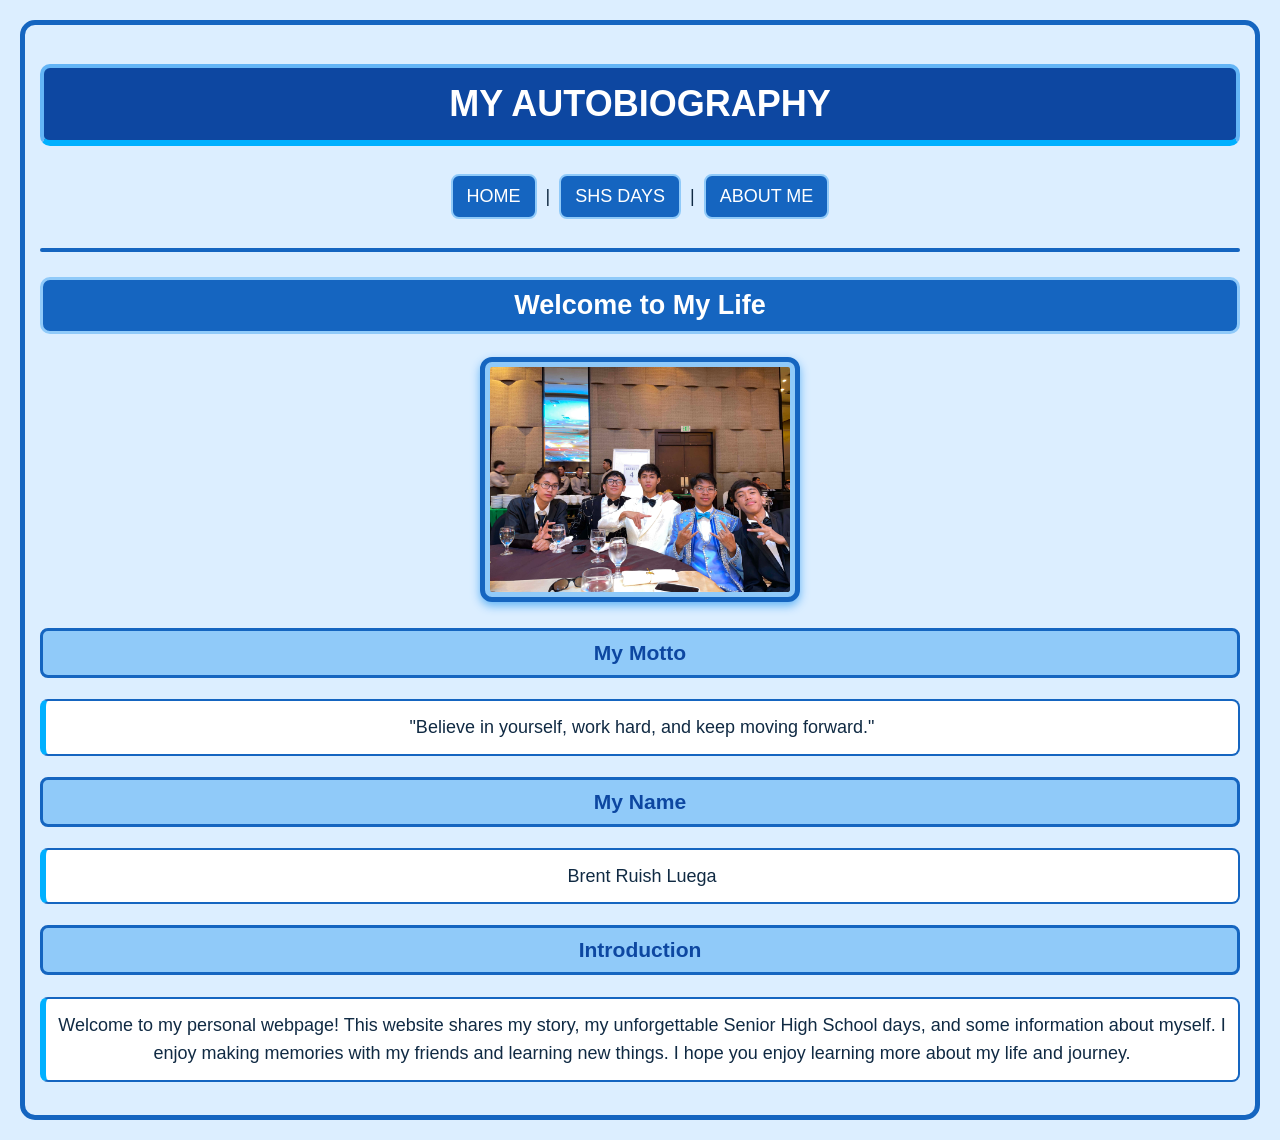
<file: index.html>
<!DOCTYPE html>
<html lang="en">
<head>
    <meta charset="UTF-8">
    <meta name="viewport" content="width=device-width, initial-scale=1.0">
    <title>My Autobiography</title>
    <link rel="stylesheet" href="stylesheet.css">
</head>
<body>

    <h1>MY AUTOBIOGRAPHY</h1>

    <nav>
        <a href="index.html">HOME</a> |
        <a href="shs.html">SHS DAYS</a> |
        <a href="about.html">ABOUT ME</a>
    </nav>

    <hr>

    <h2>Welcome to My Life</h2>
    <img src="images/myfriends.jpg"
         alt="My Friends" width="300">

    <h3>My Motto</h3>
    <p>"Believe in yourself, work hard, and keep moving forward."</p>

    <h3>My Name</h3>
    <p>Brent Ruish Luega</p>

    <h3>Introduction</h3>
    <p>
        Welcome to my personal webpage! This website shares
        my story, my unforgettable Senior High School days,
        and some information about myself. I enjoy making
        memories with my friends and learning new things.
        I hope you enjoy learning more about my life and journey.
    </p>

</body>
</html>
</file>
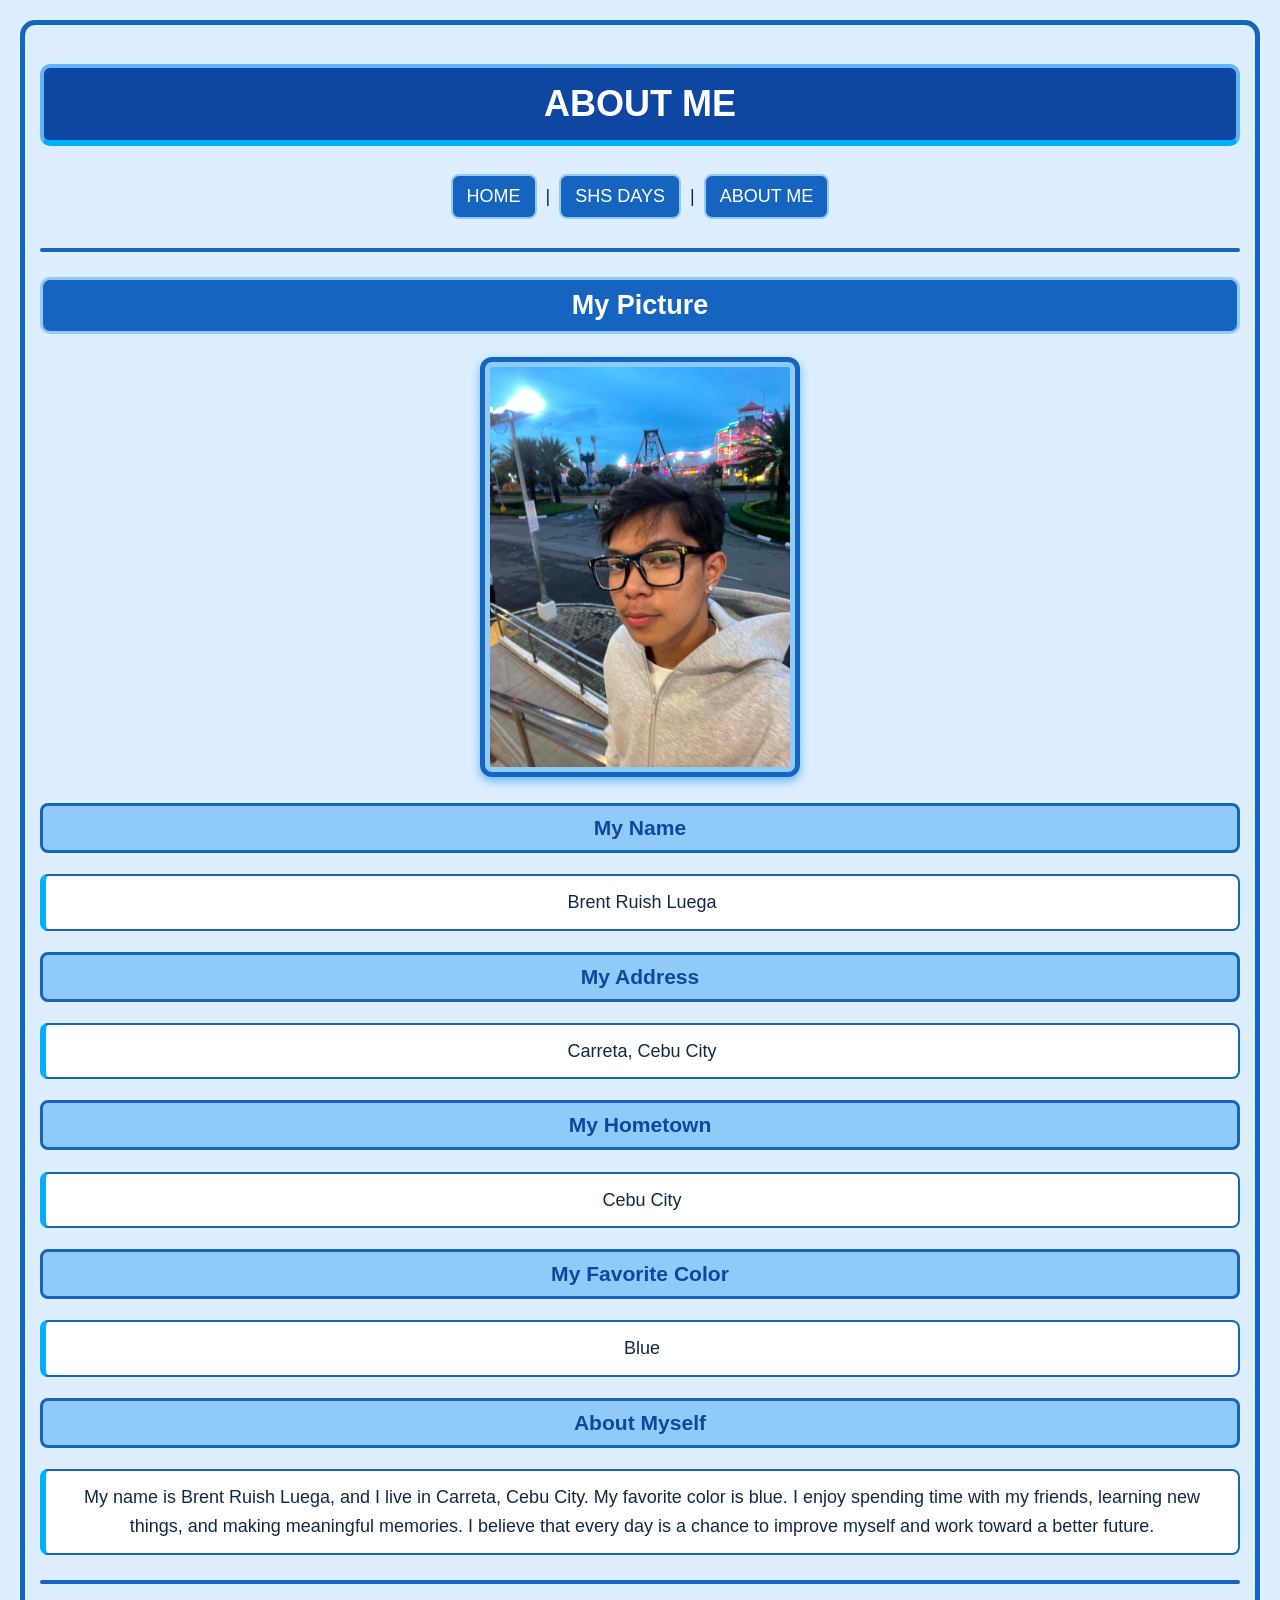
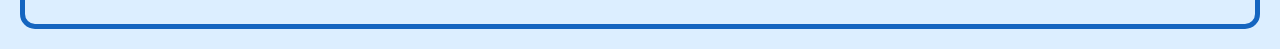
<file: about.html>
<!DOCTYPE html>
<html lang="en">
<head>
    <meta charset="UTF-8">
    <meta name="viewport" content="width=device-width, initial-scale=1.0">
    <title>About Me</title>
    <link rel="stylesheet" href="stylesheet.css">
</head>
<body>

    <h1>ABOUT ME</h1>

    <nav>
        <a href="index.html">HOME</a> |
        <a href="shs.html">SHS DAYS</a> |
        <a href="about.html">ABOUT ME</a>
    </nav>

    <hr>

    <h2>My Picture</h2>
    <img src="images/mypic.jpg"
         alt="My Picture" width="300">

    <h3>My Name</h3>
    <p>Brent Ruish Luega</p>

    <h3>My Address</h3>
    <p>Carreta, Cebu City</p>

    <h3>My Hometown</h3>
    <p>Cebu City</p>

    <h3>My Favorite Color</h3>
    <p>Blue</p>

    <h3>About Myself</h3>
    <p>
        My name is Brent Ruish Luega, and I live in
        Carreta, Cebu City. My favorite color is blue.
        I enjoy spending time with my friends, learning
        new things, and making meaningful memories.
        I believe that every day is a chance to improve
        myself and work toward a better future.
    </p>

    <hr>

</body>
</html>
</file>
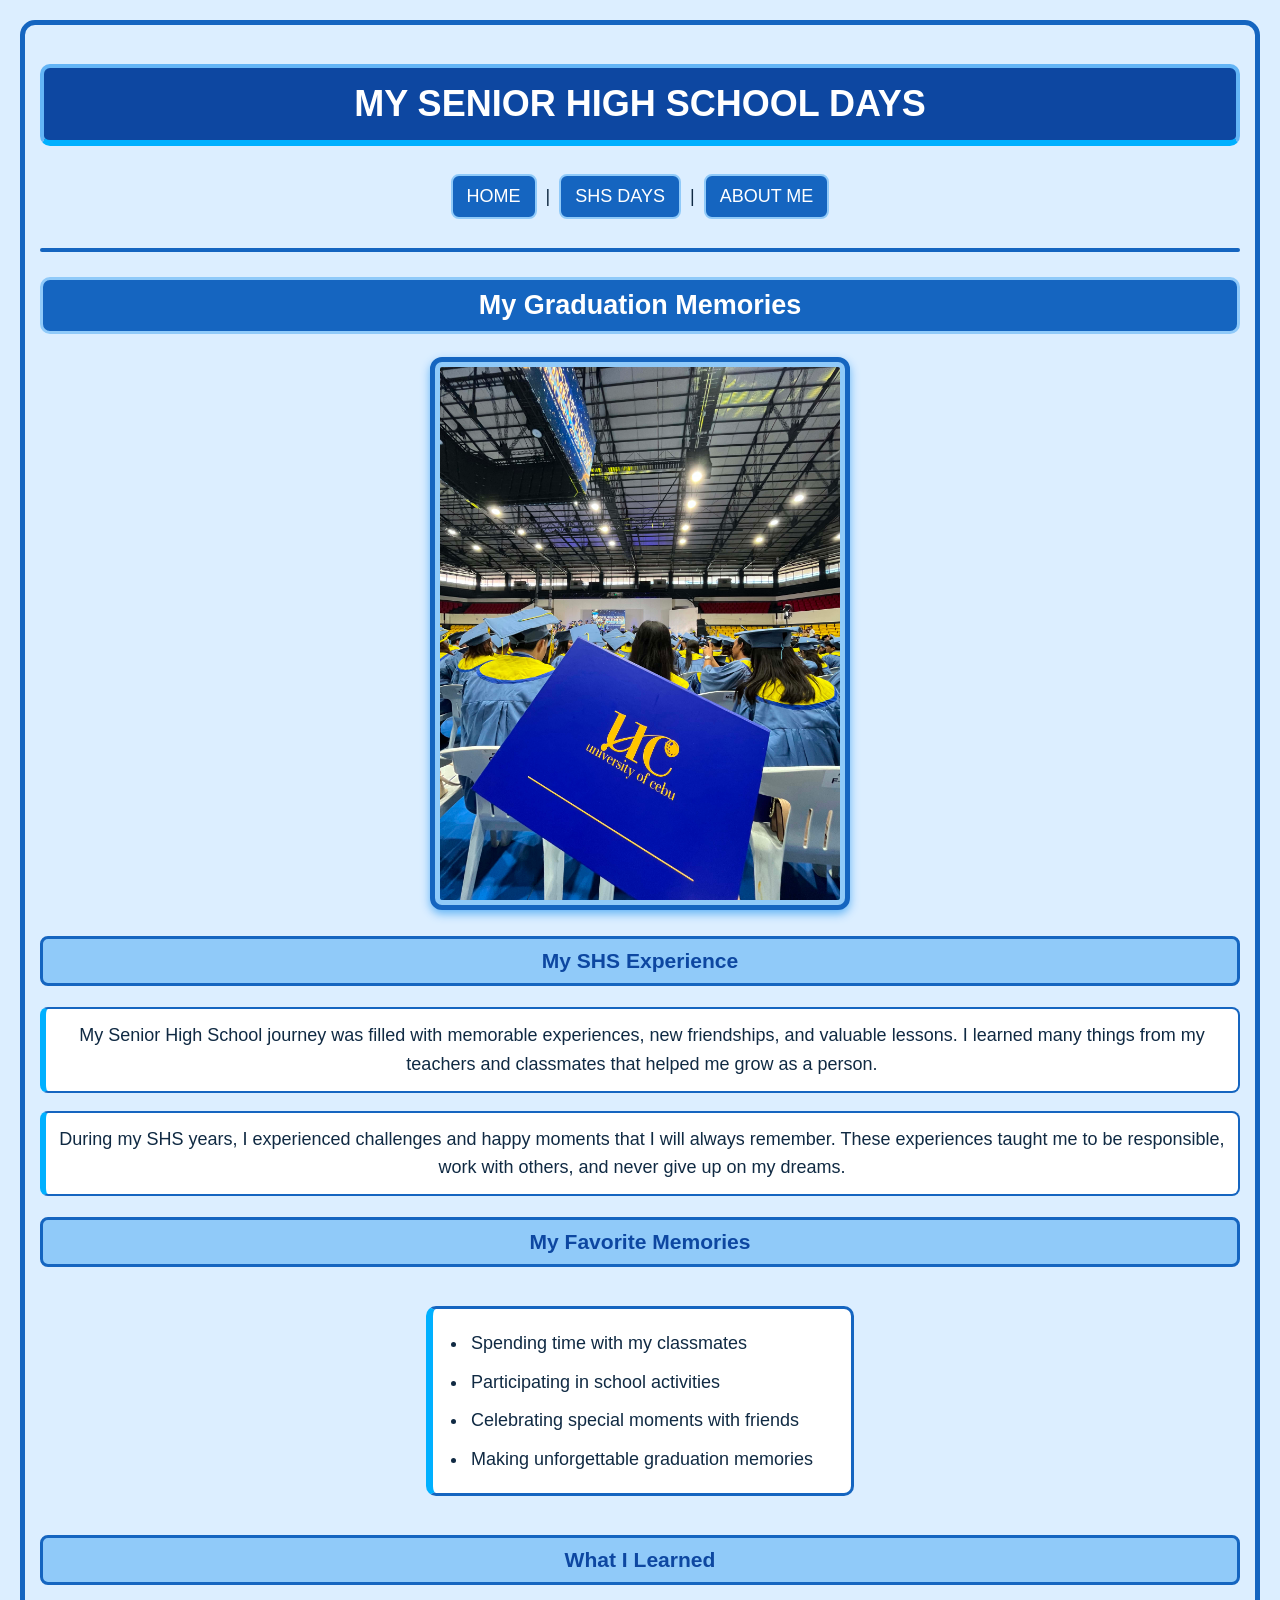
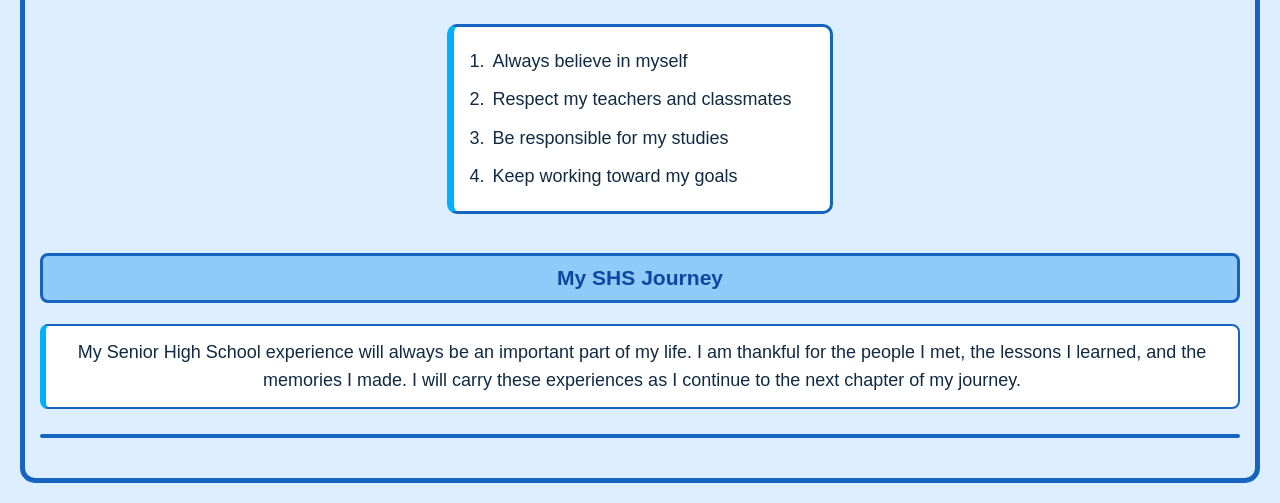
<file: shs.html>
<!DOCTYPE html>
<html lang="en">
<head>
    <meta charset="UTF-8">
    <meta name="viewport" content="width=device-width, initial-scale=1.0">
    <title>SHS Days</title>
    <link rel="stylesheet" href="stylesheet.css">
</head>
<body>

    <h1>MY SENIOR HIGH SCHOOL DAYS</h1>

    <nav>
        <a href="index.html">HOME</a> |
        <a href="shs.html">SHS DAYS</a> |
        <a href="about.html">ABOUT ME</a>
    </nav>

    <hr>

    <h2>My Graduation Memories</h2>
    <img src="images/mygraduation.jpg"
         alt="My Graduation" width="400">

    <h3>My SHS Experience</h3>

    <p>
        My Senior High School journey was filled with
        memorable experiences, new friendships, and valuable
        lessons. I learned many things from my teachers
        and classmates that helped me grow as a person.
    </p>

    <p>
        During my SHS years, I experienced challenges
        and happy moments that I will always remember.
        These experiences taught me to be responsible,
        work with others, and never give up on my dreams.
    </p>

    <h3>My Favorite Memories</h3>

    <ul>
        <li>Spending time with my classmates</li>
        <li>Participating in school activities</li>
        <li>Celebrating special moments with friends</li>
        <li>Making unforgettable graduation memories</li>
    </ul>

    <h3>What I Learned</h3>

    <ol>
        <li>Always believe in myself</li>
        <li>Respect my teachers and classmates</li>
        <li>Be responsible for my studies</li>
        <li>Keep working toward my goals</li>
    </ol>

    <h3>My SHS Journey</h3>

    <p>
        My Senior High School experience will always be
        an important part of my life. I am thankful for
        the people I met, the lessons I learned, and the
        memories I made. I will carry these experiences
        as I continue to the next chapter of my journey.
    </p>

    <hr>

</body>
</html>
</file>
<file: stylesheet.css>
body {
    background-color: #DCEEFF;
    color: #102A43;
    font-family: Arial, sans-serif;
    text-align: center;
    font-size: 18px;
    margin: 20px;
    padding: 15px;
    border: 5px solid #1565C0;
    border-radius: 15px;
}

h1 {
    background-color: #0D47A1;
    color: white;
    border: 4px solid #64B5F6;
    border-bottom: 6px solid #00B0FF;
    border-radius: 10px;
    padding: 15px;
}

h2 {
    background-color: #1565C0;
    color: white;
    border: 3px solid #90CAF9;
    border-radius: 10px;
    padding: 10px;
}

h3 {
    background-color: #90CAF9;
    color: #0D47A1;
    border: 3px solid #1565C0;
    border-radius: 8px;
    padding: 10px;
}

p {
    background-color: #FFFFFF;
    color: #102A43;
    border: 2px solid #1565C0;
    border-left: 6px solid #00B0FF;
    border-radius: 8px;
    padding: 12px;
    line-height: 1.6;
}

nav {
    margin: 15px 0;
}

a {
    display: inline-block;
    background-color: #1565C0;
    color: white;
    font-size: 18px;
    text-decoration: none;
    border: 2px solid #90CAF9;
    border-radius: 8px;
    padding: 10px 14px;
    margin: 4px;
}

a:hover {
    background-color: #00B0FF;
    color: #0D47A1;
    border-color: #0D47A1;
    box-shadow: 0 0 10px #64B5F6;
}

hr {
    border: none;
    height: 4px;
    background-color: #1565C0;
    border-radius: 5px;
    margin: 25px 0;
}

img {
    max-width: 90%;
    height: auto;
    border: 5px solid #1565C0;
    border-radius: 12px;
    padding: 5px;
    background-color: #90CAF9;
    box-shadow: 0 4px 10px #64B5F6;
}

ul, ol {
    background-color: #FFFFFF;
    color: #102A43;
    text-align: left;
    display: inline-block;
    border: 3px solid #1565C0;
    border-left: 7px solid #00B0FF;
    border-radius: 10px;
    padding: 15px 35px;
    line-height: 1.8;
}

li {
    color: #102A43;
    text-align: left;
    padding: 3px;
}

footer p {
    background-color: #0D47A1;
    color: white;
    text-align: center;
    border: 2px solid #64B5F6;
}
</file>
